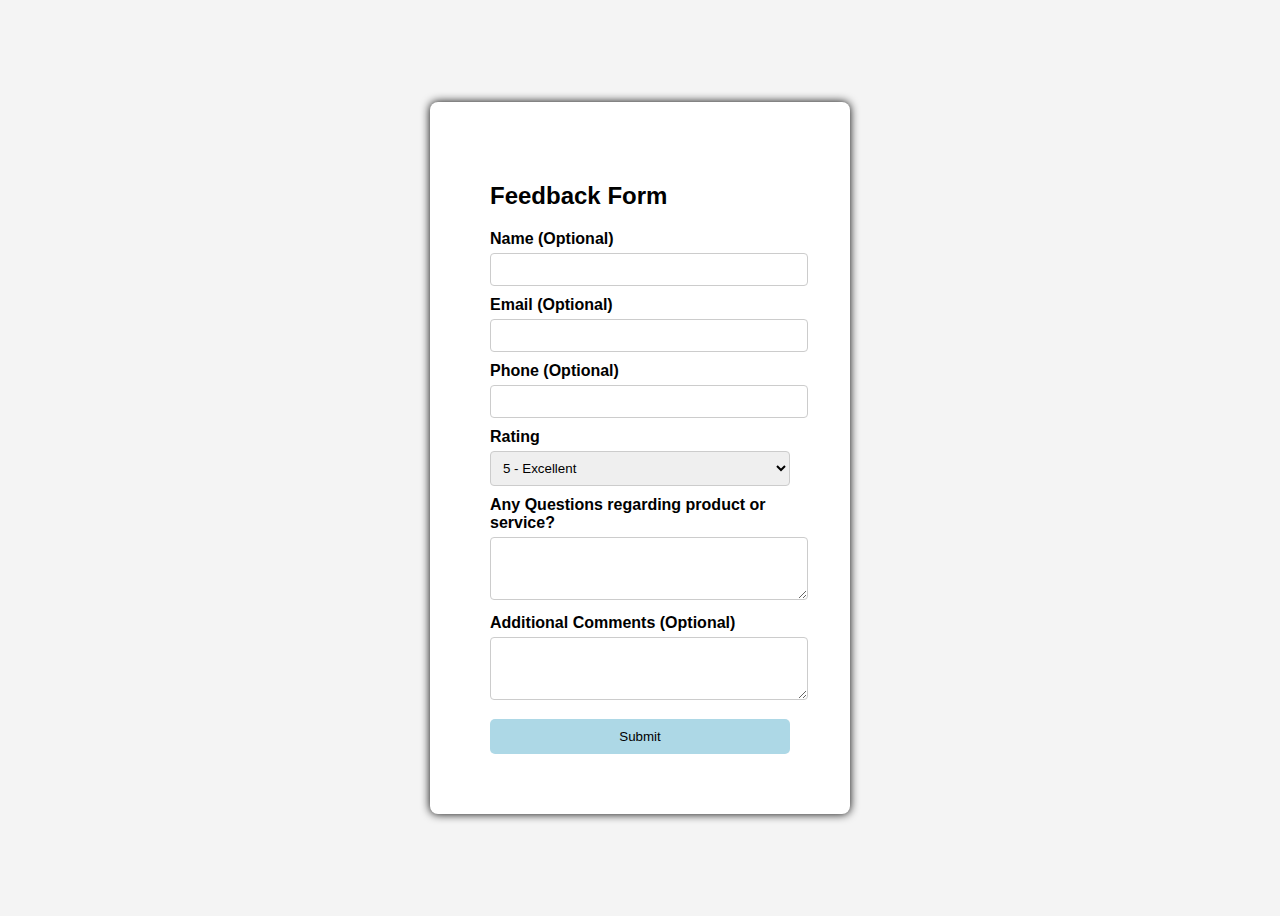
<file: form-program1/index.html>
<!DOCTYPE html>
<html lang="en">
  <head>
    <meta charset="UTF-8" />
    <meta name="viewport" content="width=device-width, initial-scale=1.0" />
    <title>Document</title>
    <style>
      body {
            font-family: Arial, sans-serif;
            background-color: #f4f4f4;
            display: flex;
            justify-content: center;
            align-items: center;
            height: 100vh;
            
        }
        .container {
            background: white;
            padding: 60px;
            border-radius: 8px;
            box-shadow: 0 0 10px;
            width: 300px;
        }
        label {
            font-weight: bold;
            display: block;
            margin-top: 10px;
        }
        input, textarea, select {
            width: 100%;
            padding: 8px;
            margin-top: 5px;
            border: 1px solid #ccc;
            border-radius: 4px;
        }
        button {
            background-color: lightblue;
            border: none;
            width: 100%;
            cursor: pointer;
            padding: 10px;
            border-radius: 5px;
            margin-top: 15px;
        }
        button:hover {
            background-color: #218838;
        }
    </style>
  </head>
  <body>
    <div class="container">
      <h2>Feedback Form</h2>
      <form>
        <label for="name">Name (Optional)</label>
        <input type="text" id="name" name="name" />

        <label for="email">Email (Optional)</label>
        <input type="email" id="email" name="email" />

        <label for="phone">Phone (Optional)</label>
        <input type="tel" id="phone" name="phone" />

        <label for="rating">Rating</label>
        <select id="rating" name="rating" required>
          <option value="5">5 - Excellent</option>
          <option value="4">4 - Good</option>
          <option value="3">3 - Average</option>
          <option value="2">2 - Poor</option>
          <option value="1">1 - Terrible</option>
        </select>

        <label for="questions"
          >Any Questions regarding product or service?</label
        >
        <textarea id="questions" name="questions" rows="3" required></textarea>

        <label for="comments">Additional Comments (Optional)</label>
        <textarea id="comments" name="comments" rows="3"></textarea>

        <button type="submit">Submit</button>
      </form>
    </div>
  </body>
</html>
</file>
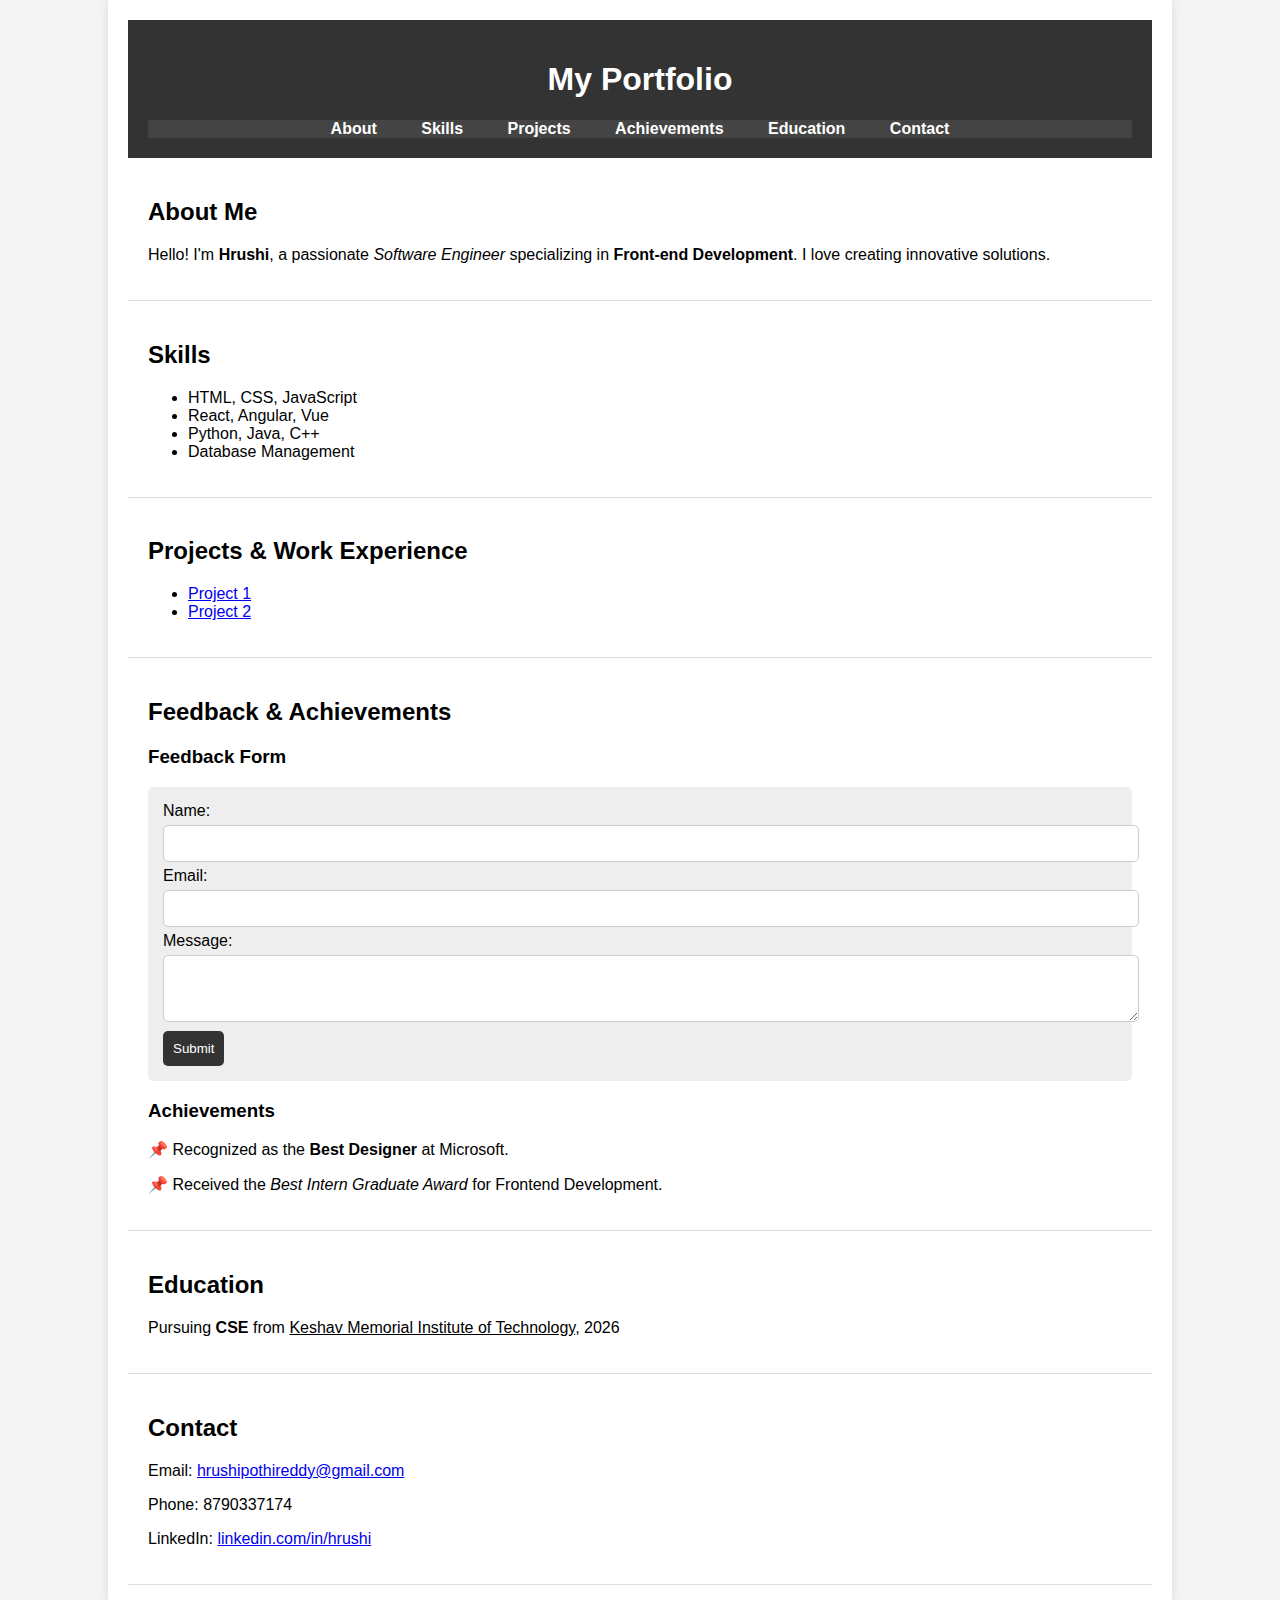
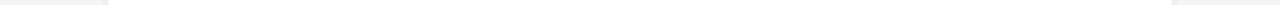
<file: portfolio-program2/index.html>
<!DOCTYPE html>
<html lang="en">
  <head>
    <meta charset="UTF-8" />
    <meta name="viewport" content="width=device-width, initial-scale=1.0" />
    <title>Portfolio</title>
    <style>
      body {
        font-family: Arial, sans-serif;
        margin: 0;
        padding: 0;
        background-color: #f4f4f4;
      }

      .container {
        width: 80%;
        margin: auto;
        background: white;
        padding: 20px;
        box-shadow: 0px 0px 10px rgba(0, 0, 0, 0.1);
      }

      header {
        text-align: center;
        padding: 20px;
        background: #333;
        color: white;
      }

      nav ul {
        list-style: none;
        padding: 0;
        text-align: center;
        background: #444;
        margin: 0;
      }

      nav ul li {
        display: inline;
        padding: 10px 20px;
      }

      nav ul li a {
        text-decoration: none;
        color: white;
        font-weight: bold;
      }

      section {
        padding: 20px;
        border-bottom: 1px solid #ddd;
      }

      .feedback-form {
        background: #eee;
        padding: 15px;
        border-radius: 5px;
      }

      .feedback-form input,
      .feedback-form textarea {
        width: 100%;
        padding: 10px;
        margin: 5px 0;
        border: 1px solid #ccc;
        border-radius: 5px;
      }

      .feedback-form button {
        background: #333;
        color: white;
        padding: 10px;
        border: none;
        border-radius: 5px;
        cursor: pointer;
      }

      .feedback-form button:hover {
        background: #555;
      }
    </style>
  </head>
  <body>
    <div class="container">
      <header>
        <h1>My Portfolio</h1>
        <nav>
          <ul>
            <li><a href="#about">About</a></li>
            <li><a href="#skills">Skills</a></li>
            <li><a href="#projects">Projects</a></li>
            <li><a href="#achievements">Achievements</a></li>
            <li><a href="#education">Education</a></li>
            <li><a href="#contact">Contact</a></li>
          </ul>
        </nav>
      </header>

      <section id="about">
        <h2>About Me</h2>
        <p>
          Hello! I'm <b>Hrushi</b>, a passionate
          <i>Software Engineer</i> specializing in <b>Front-end Development</b>.
          I love creating innovative solutions.
        </p>
      </section>

      <section id="skills">
        <h2>Skills</h2>
        <ul>
          <li>HTML, CSS, JavaScript</li>
          <li>React, Angular, Vue</li>
          <li>Python, Java, C++</li>
          <li>Database Management</li>
        </ul>
      </section>

      <section id="projects">
        <h2>Projects & Work Experience</h2>
        <ul>
          <li>
            <a href="https://github.com/Hrushi124/fewd" target="_blank"
              >Project 1</a
            >
          </li>
          <li>
            <a href="https://github.com/Hrushi124/project2" target="_blank"
              >Project 2</a
            >
          </li>
        </ul>
      </section>

      <section id="achievements">
        <h2>Feedback & Achievements</h2>
        <h3>Feedback Form</h3>
        <div class="feedback-form">
          <form>
            <label for="name">Name:</label>
            <input type="text" id="name" name="name" />
            <br />
            <label for="email">Email:</label>
            <input type="email" id="email" name="email" />
            <br />
            <label for="message">Message:</label>
            <textarea id="message" name="message" rows="3"></textarea>
            <br />
            <button type="submit">Submit</button>
          </form>
        </div>
        <h3>Achievements</h3>
        <p>📌 Recognized as the <b>Best Designer</b> at Microsoft.</p>
        <p>
          📌 Received the <i>Best Intern Graduate Award</i> for Frontend
          Development.
        </p>
      </section>

      <section id="education">
        <h2>Education</h2>
        <p>
          Pursuing <b>CSE</b> from
          <u>Keshav Memorial Institute of Technology</u>, 2026
        </p>
      </section>

      <section id="contact">
        <h2>Contact</h2>
        <p>
          Email:
          <a href="mailto:hrushipothireddy@gmail.com"
            >hrushipothireddy@gmail.com</a
          >
        </p>
        <p>Phone: 8790337174</p>
        <p>
          LinkedIn:
          <a href="https://linkedin.com/in/hrushi" target="_blank"
            >linkedin.com/in/hrushi</a
          >
        </p>
      </section>
    </div>
  </body>
</html>
</file>
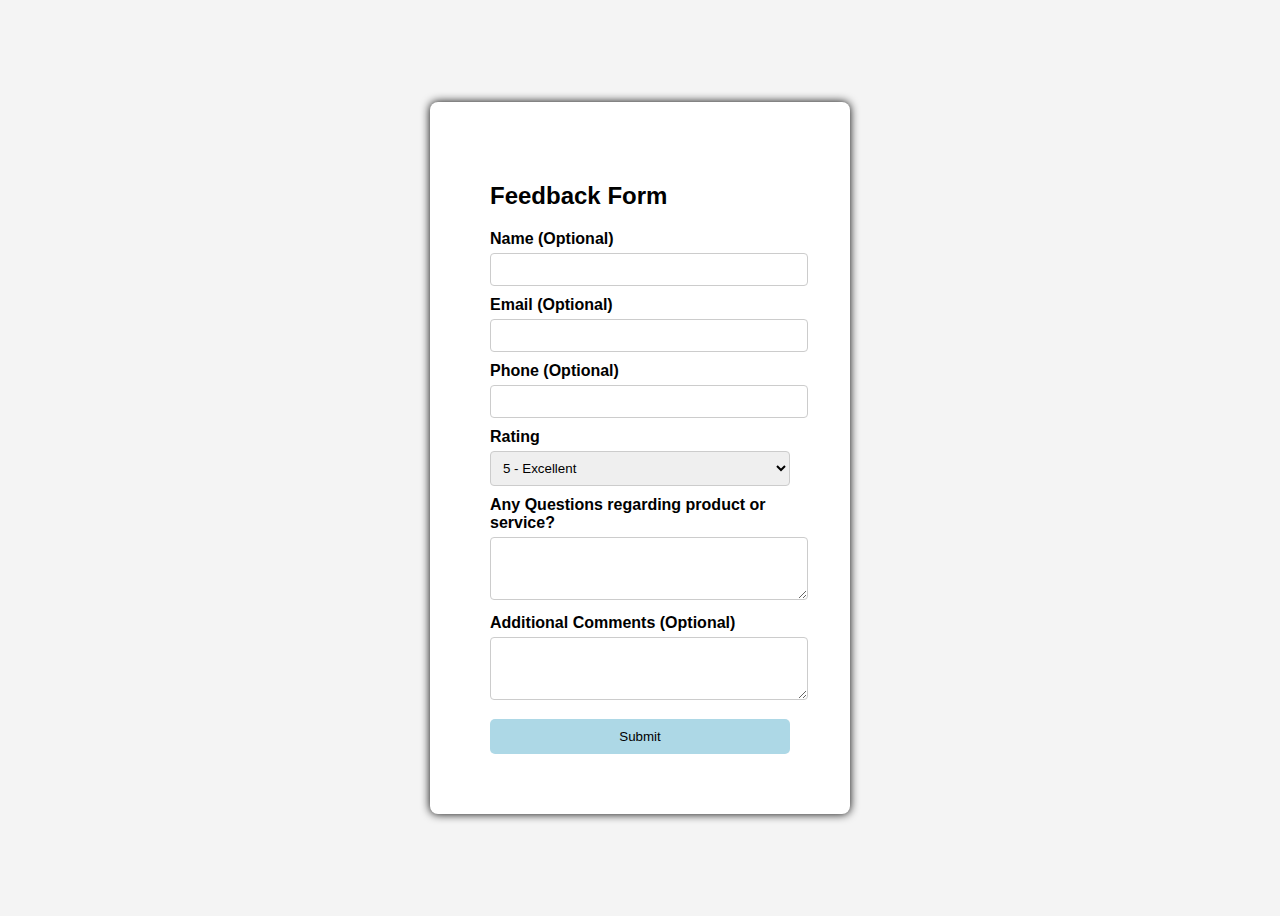
<file: update-program3/index.html>
<!DOCTYPE html>
<html lang="en">
  <head>
    <meta charset="UTF-8" />
    <meta name="viewport" content="width=device-width, initial-scale=1.0" />
    <title>Document</title>
    <link rel="stylesheet" href="style.css">
  </head>
  <body>
    <div class="container">
      <h2>Feedback Form</h2>
      <form>
        <label for="name">Name (Optional)</label>
        <input type="text" id="name" name="name" />

        <label for="email">Email (Optional)</label>
        <input type="email" id="email" name="email" />

        <label for="phone">Phone (Optional)</label>
        <input type="tel" id="phone" name="phone" />

        <label for="rating">Rating</label>
        <select id="rating" name="rating" required>
          <option value="5">5 - Excellent</option>
          <option value="4">4 - Good</option>
          <option value="3">3 - Average</option>
          <option value="2">2 - Poor</option>
          <option value="1">1 - Terrible</option>
        </select>

        <label for="questions"
          >Any Questions regarding product or service?</label
        >
        <textarea id="questions" name="questions" rows="3" required></textarea>

        <label for="comments">Additional Comments (Optional)</label>
        <textarea id="comments" name="comments" rows="3"></textarea>

        <button type="submit">Submit</button>
      </form>
    </div>
  </body>
</html>
</file>
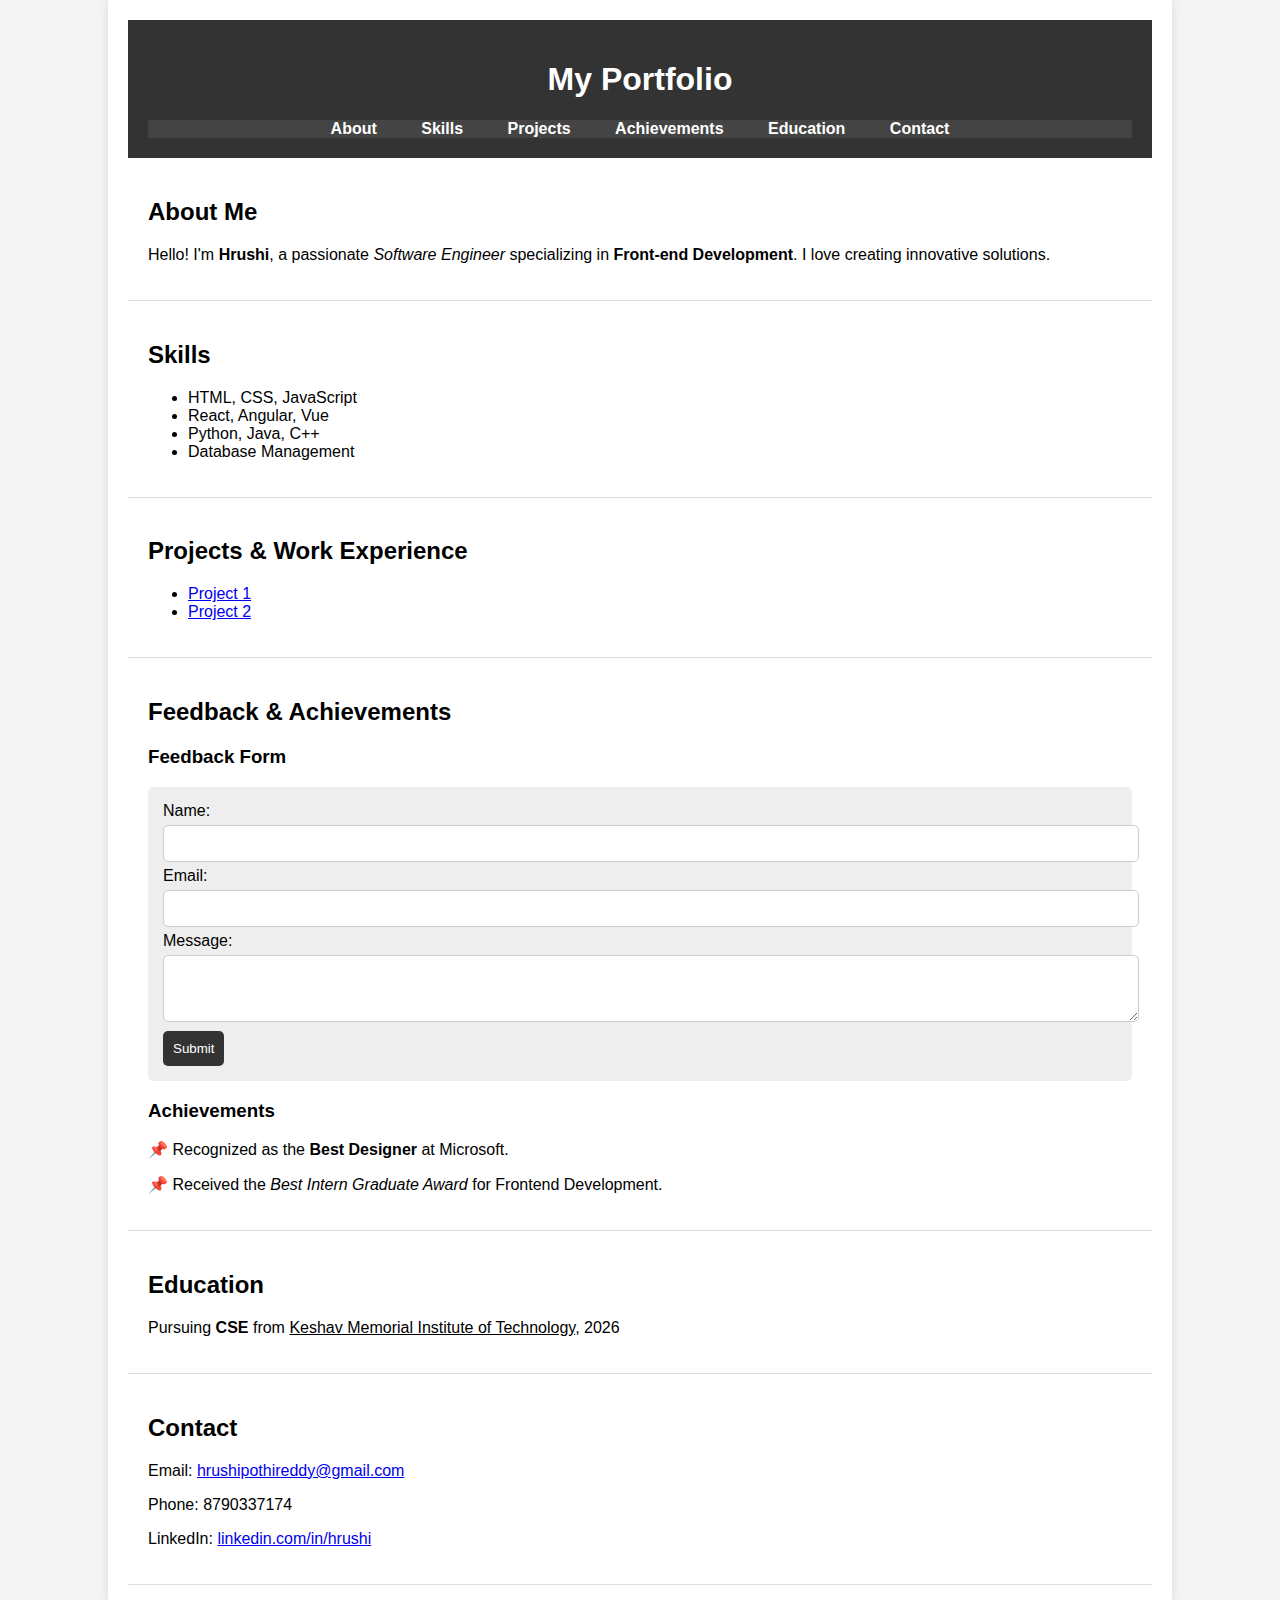
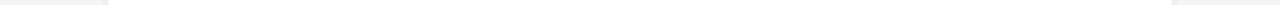
<file: update-program3/index1.html>
<!DOCTYPE html>
<html lang="en">
<head>
    <meta charset="UTF-8">
    <meta name="viewport" content="width=device-width, initial-scale=1.0">
    <title>Portfolio</title>
    <link rel="stylesheet" href="style1.css">
</head>
<body>
    <div class="container">
        <header>
            <h1>My Portfolio</h1>
            <nav>
                <ul>
                    <li><a href="#about">About</a></li>
                    <li><a href="#skills">Skills</a></li>
                    <li><a href="#projects">Projects</a></li>
                    <li><a href="#achievements">Achievements</a></li>
                    <li><a href="#education">Education</a></li>
                    <li><a href="#contact">Contact</a></li>
                </ul>
            </nav>
        </header>
        
        <section id="about">
            <h2>About Me</h2>
            <p>Hello! I'm <b>Hrushi</b>, a passionate <i>Software Engineer</i> specializing in <b>Front-end Development</b>. I love creating innovative solutions.</p>
        </section>
        
        <section id="skills">
            <h2>Skills</h2>
            <ul>
                <li>HTML, CSS, JavaScript</li>
                <li>React, Angular, Vue</li>
                <li>Python, Java, C++</li>
                <li>Database Management</li>
            </ul>
        </section>
        
        <section id="projects">
            <h2>Projects & Work Experience</h2>
            <ul>
                <li><a href="https://github.com/Hrushi124/project1" target="_blank">Project 1</a></li>
                <li><a href="https://github.com/Hrushi124/project2" target="_blank">Project 2</a></li>
            </ul>
        </section>
        
        <section id="achievements">
            <h2>Feedback & Achievements</h2>
            <h3>Feedback Form</h3>
            <div class="feedback-form">
                <form>
                    <label for="name">Name:</label>
                    <input type="text" id="name" name="name">
                    <br>
                    <label for="email">Email:</label>
                    <input type="email" id="email" name="email">
                    <br>
                    <label for="message">Message:</label>
                    <textarea id="message" name="message" rows="3"></textarea>
                    <br>
                    <button type="submit">Submit</button>
                </form>
            </div>
            <h3>Achievements</h3>
            <p>📌 Recognized as the <b>Best Designer</b> at Microsoft.</p>
            <p>📌 Received the <i>Best Intern Graduate Award</i> for Frontend Development.</p>
        </section>
        
        <section id="education">
            <h2>Education</h2>
            <p>Pursuing <b>CSE</b> from <u>Keshav Memorial Institute of Technology</u>, 2026</p>
        </section>
        
        <section id="contact">
            <h2>Contact</h2>
            <p>Email: <a href="mailto:hrushipothireddy@gmail.com">hrushipothireddy@gmail.com</a></p>
            <p>Phone: 8790337174</p>
            <p>LinkedIn: <a href="https://linkedin.com/in/hrushi" target="_blank">linkedin.com/in/hrushi</a></p>
        </section>
    </div>
</body>
</html>
</file>
<file: update-program3/style.css>
body {
  font-family: Arial, sans-serif;
  background-color: #f4f4f4;
  display: flex;
  justify-content: center;
  align-items: center;
  height: 100vh;
}
.container {
  background: white;
  padding: 60px;
  border-radius: 8px;
  box-shadow: 0 0 10px;
  width: 300px;
}
label {
  font-weight: bold;
  display: block;
  margin-top: 10px;
}
input,
textarea,
select {
  width: 100%;
  padding: 8px;
  margin-top: 5px;
  border: 1px solid #ccc;
  border-radius: 4px;
}
button {
  background-color: lightblue;
  border: none;
  width: 100%;
  cursor: pointer;
  padding: 10px;
  border-radius: 5px;
  margin-top: 15px;
}
button:hover {
  background-color: #218838;
}
</file>
<file: update-program3/style1.css>
body {
    font-family: Arial, sans-serif;
    margin: 0;
    padding: 0;
    background-color: #f4f4f4;
}

.container {
    width: 80%;
    margin: auto;
    background: white;
    padding: 20px;
    box-shadow: 0px 0px 10px rgba(0, 0, 0, 0.1);
}

header {
    text-align: center;
    padding: 20px;
    background: #333;
    color: white;
}

nav ul {
    list-style: none;
    padding: 0;
    text-align: center;
    background: #444;
    margin: 0;
}

nav ul li {
    display: inline;
    padding: 10px 20px;
}

nav ul li a {
    text-decoration: none;
    color: white;
    font-weight: bold;
}

section {
    padding: 20px;
    border-bottom: 1px solid #ddd;
}

.feedback-form {
    background: #eee;
    padding: 15px;
    border-radius: 5px;
}

.feedback-form input,
.feedback-form textarea {
    width: 100%;
    padding: 10px;
    margin: 5px 0;
    border: 1px solid #ccc;
    border-radius: 5px;
}

.feedback-form button {
    background: #333;
    color: white;
    padding: 10px;
    border: none;
    border-radius: 5px;
    cursor: pointer;
}

.feedback-form button:hover {
    background: #555;
}
</file>
